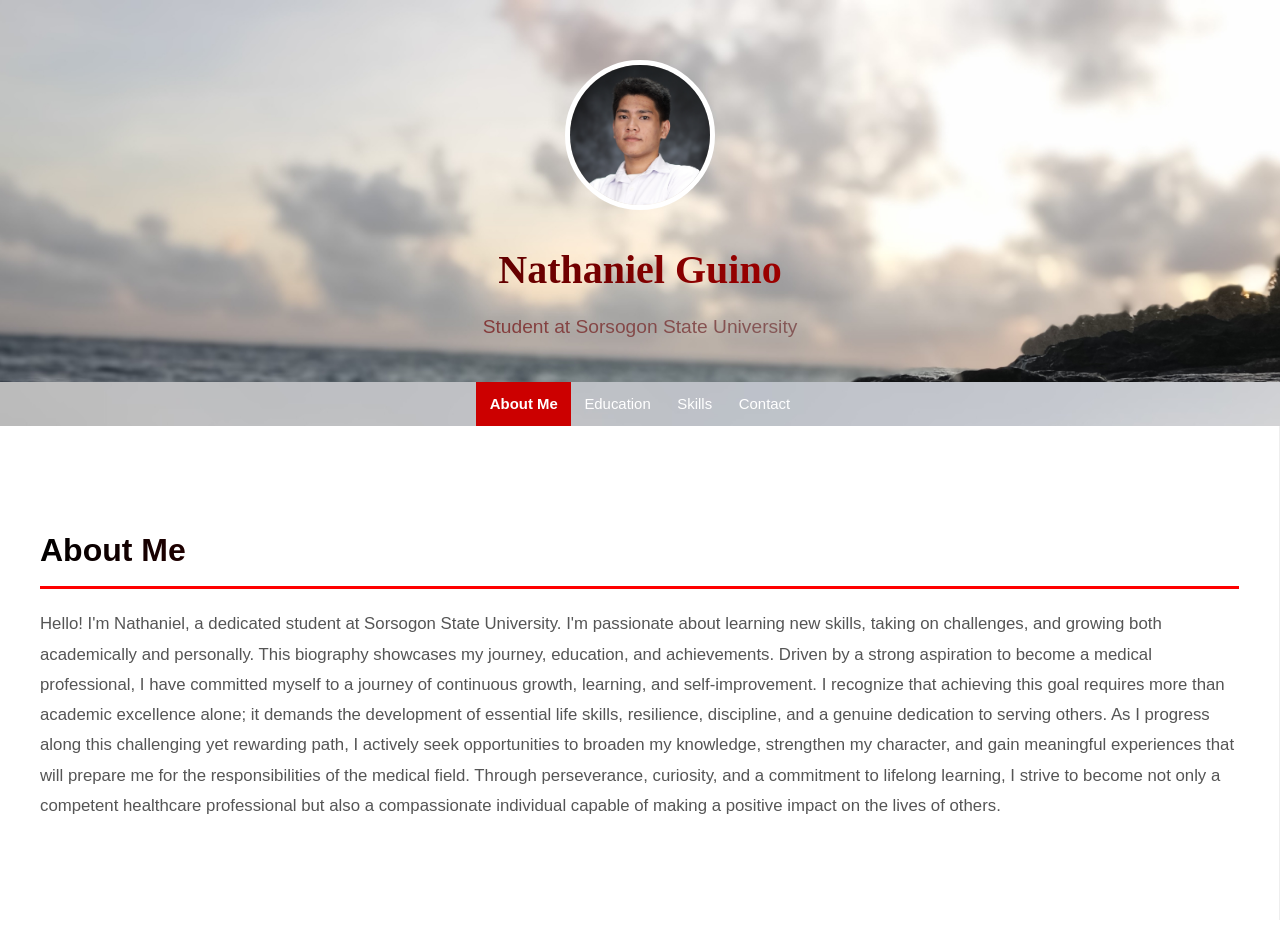
<file: index.html>
<!DOCTYPE html>
<html lang="en">
<head>
    <meta charset="UTF-8">
    <meta name="viewport" content="width=device-width, initial-scale=1.0">
    <title>Nathaniel's Biography</title>
    <link rel="stylesheet" href="styles.css">
    
    <!-- PRIVATE NOTES: These codes are fun but really hard, it's so annoying. -->
    <!-- Private: I can't seem to stop though -->
    <!-- This section is only visible when viewing page source -->
</head>
<body>
    <div class="container">
        <!-- Header/Profile Section -->
        <header class="profile-section">
            <img src="IMG_20260120_132513.jpg" alt="Nathaniel Guino" class="profile-pic">
            <h1>Nathaniel Guino</h1>
            <p class="subtitle">Student at Sorsogon State University</p>
        </header>

        <!-- Navigation -->
        <nav class="navbar">
            <ul>
                <li><a href="#about">About Me</a></li>
                <li><a href="#education">Education</a></li>
                <li><a href="#skills">Skills</a></li>
                <li><a href="#contact">Contact</a></li>
            </ul>
        </nav>

        <!-- Main Content -->
        <main>
            <!-- About Section -->
            <section id="about" class="section">
                <h2>About Me</h2>
                <p>
                    Hello! I'm Nathaniel, a dedicated student at Sorsogon State University. I'm passionate about learning new skills, 
                    taking on challenges, and growing both academically and personally. This biography showcases my journey, education, 
                    and achievements. 

                    Driven by a strong aspiration to become a medical professional, I have committed myself to a journey of continuous growth,
                    learning, and self-improvement. I recognize that achieving this goal requires more than academic excellence alone; 
                    it demands the development of essential life skills, resilience, discipline, and a genuine dedication to serving others. 
                    As I progress along this challenging yet rewarding path, I actively seek opportunities to broaden my knowledge, 
                    strengthen my character, and gain meaningful experiences that will prepare me for the responsibilities of the medical field. 
                    Through perseverance, curiosity, and a commitment to lifelong learning, 
                    I strive to become not only a competent healthcare professional but also a compassionate individual capable of making a positive impact on the lives of others.
                </p>
                <!-- PRIVATE: hahaha some of these paragraphs are AI generated. Gosh I hate myself(God forbid a man doesn't want to be a narcissist) -->
            </section>

            <!-- Education Section -->
            <section id="education" class="section">
                <h2>Education</h2>
                <div class="education-item">
                    <h3>Sorsogon State University</h3>
                    <p class="date">Currently Enrolled</p>
                    <p>Pursuing a degree with focus on academic excellence and practical skills development.</p>
                </div>
                <div class="education-item">
                    <h3>Abuyog NHS & SorSu-LabHigh Graduate</h3>
                    <p class="date">(2019-2025)</p>
                    <p class="gold-text">Graduated with honors</p>
                </div>
                <!-- PRIVATE: I chose gold for "graduated with honors" since I want to be special TvT -->
            </section>

            <!-- Skills Section -->
            <section id="skills" class="section">
                <h2>Skills</h2>
                <div class="skills-grid">
                    <div class="skill-card">
                        <h4>Communication</h4>
                        <p>Effective verbal and written communication</p>
                    </div>
                    <div class="skill-card">
                        <h4>Problem Solving</h4>
                        <p>Analytical thinking and creative solutions</p>
                    </div>
                    <div class="skill-card">
                        <h4>Teamwork</h4>
                        <p>Collaborative and cooperative approach</p>
                    </div>
                    <div class="skill-card">
                        <h4>Time Management</h4>
                        <p>Organized and deadline-oriented</p>
                    </div>
                    <div class="skill-card">
                        <h4>Listening</h4>
                        <p>Excellent in absorbing information</p>
                    </div>
                </div>
                <!-- PRIVATE: Another narcissistic claims, ughh!!! -->
            </section>

            <!-- Contact Section -->
            <section id="contact" class="section">
                <h2>Contact Information</h2>
                <div class="contact-info">
                    <p><strong>Email:</strong> nathanielguino830@email.com</p>
                    <p><strong>Phone:</strong> +639703229268</p>
                    <p><strong>University:</strong> Sorsogon State University</p>
                    <p><strong>GitHub:</strong> <a href="https://github.com/nathanielguino830-stack">nathanielguino830-stack</a></p>
                </div>
                <!-- PRIVATE: Personally, why the hell would I share anything about myself, like?? -->
            </section>
        </main>

        <!-- Footer -->
        <footer class="footer">
            <p>&copy; 2026 Nathaniel Guino. All rights reserved.</p>
        </footer>
    </div>

    <script src="script.js"></script>
</body>
</html>
</file>
<file: styles.css>
* {
    margin: 0;
    padding: 0;
    box-sizing: border-box;
}

body {
    font-family: 'Segoe UI', Tahoma, Geneva, Verdana, sans-serif;
    line-height: 1.6;
    color: #333;
    background-image: url('FaceBackground.jpg');
    background-size: cover;
    background-attachment: fixed;
    background-position: center;
    min-height: 100vh;
    padding: 20px 0;
}

.container {
    background: white;
    border-radius: 10px;
    box-shadow: 0 10px 30px rgba(0, 0, 0, 0.3);
    overflow: hidden;
}

/* Profile Section */
.profile-section {
    background: linear-gradient(135deg, #667eea 0%, #764ba2 100%);
    color: white;
    padding: 40px 20px;
    text-align: center;
    background-image: url('FaceBackground.jpg');
    background-size: cover;
    background-attachment: fixed;
    background-position: center;
}

.profile-pic {
    width: 150px;
    height: 150px;
    border-radius: 50%;
    border: 5px solid white;
    margin-bottom: 20px;
    object-fit: cover;
}

.profile-section h1 {
    font-family: 'CHARLSEWORTH', serif;
    font-size: 2.5em;
    margin-bottom: 10px;
    background: linear-gradient(90deg, #000000 0%, #ff0000 100%);
    -webkit-background-clip: text;
    -webkit-text-fill-color: transparent;
    background-clip: text;
}

.profile-section .subtitle {
    font-size: 1.2em;
    opacity: 0.9;
    background: linear-gradient(90deg, #800000 0%, #808080 100%);
    -webkit-background-clip: text;
    -webkit-text-fill-color: transparent;
    background-clip: text;
}

/* Navigation */
.navbar {
    background-color: rgba(51, 51, 51, 0.7);
    backdrop-filter: blur(10px);
    -webkit-backdrop-filter: blur(10px);
    position: sticky;
    top: 0;
    z-index: 100;
}

.navbar ul {
    list-style: none;
    display: flex;
    flex-wrap: wrap;
    justify-content: center;
}

.navbar li {
    margin: 0;
}

.navbar a {
    display: block;
    color: white;
    padding: 10px 13.33px;
    text-decoration: none;
    transition: background-color 0.3s;
    font-size: 0.933em;
}

.navbar a:hover {
    background-color: #667eea;
}

.navbar a.active {
    background-color: #667eea;
    font-weight: bold;
}

/* Main Content */
main {
    padding: 0;
}

.section {
    padding: 40px;
    border-bottom: 1px solid #eee;
}

.section:last-of-type {
    border-bottom: none;
}

.section h2 {
    color: #667eea;
    font-size: 2em;
    margin-bottom: 20px;
    border-bottom: 3px solid #667eea;
    padding-bottom: 10px;
}

.section p {
    font-size: 1.05em;
    line-height: 1.8;
    color: #555;
}

/* Education Items */
.education-item {
    background-color: #f8f9fa;
    padding: 20px;
    border-radius: 8px;
    margin-bottom: 20px;
    border-left: 4px solid #667eea;
}

.education-item h3 {
    color: #333;
    margin-bottom: 5px;
}

.education-item .date {
    color: #667eea;
    font-weight: bold;
    margin-bottom: 10px;
}

/* Gold Text Style */
.gold-text {
    color: #FFD700 !important;
    font-weight: bold;
    font-size: 1.1em;
}

/* Skills Grid */
.skills-grid {
    display: grid;
    grid-template-columns: repeat(auto-fit, minmax(200px, 1fr));
    gap: 20px;
    margin-top: 20px;
}

.skill-card {
    background: linear-gradient(135deg, #667eea 0%, #764ba2 100%);
    color: white;
    padding: 20px;
    border-radius: 8px;
    text-align: center;
    transition: transform 0.3s, box-shadow 0.3s;
}

.skill-card:hover {
    transform: translateY(-5px);
    box-shadow: 0 5px 20px rgba(102, 126, 234, 0.4);
}

.skill-card h4 {
    font-size: 1.2em;
    margin-bottom: 10px;
}

.skill-card p {
    color: rgba(255, 255, 255, 0.9);
    font-size: 0.95em;
}

/* Contact Info */
.contact-info {
    background-color: #f8f9fa;
    padding: 20px;
    border-radius: 8px;
}

.contact-info p {
    margin-bottom: 15px;
    font-size: 1.05em;
}

.contact-info a {
    color: #667eea;
    text-decoration: none;
    font-weight: bold;
}

.contact-info a:hover {
    text-decoration: underline;
}

/* Footer */
.footer {
    background-color: #333;
    color: white;
    text-align: center;
    padding: 20px;
    font-size: 0.9em;
}

/* ============= DESKTOP LAYOUT (Horizontal Scroll) ============= */
@media (min-width: 1025px) {
    body {
        overflow-x: hidden;
    }

    .container {
        display: flex;
        flex-direction: column;
        height: 100vh;
        max-width: 100vw;
        border-radius: 0;
        box-shadow: none;
        margin: 0;
    }

    .profile-section {
    background-image: url('FaceBackground.jpg');
    background-size: cover;
    background-attachment: fixed;
    background-position: center;}


    .navbar {
        position: sticky;
        top: auto;
        flex-shrink: 0;
        background-image: url('FaceBackground.jpg');
        background-image: blur(10px);
        -webkit-backdrop-filter: blur(10px);
    }

    .navbar a:hover {
        background-color: #cc0000;
    }

    .navbar a.active {
        background-color: #cc0000;
        font-weight: bold;
    }

    main {
        display: flex;
        flex: 1;
        overflow-x: auto;
        overflow-y: hidden;
        scroll-snap-type: x mandatory;
        scroll-behavior: smooth;
        padding: 0;
        width: 100%;
    }

    main::-webkit-scrollbar {
        height: 8px;
    }

    main::-webkit-scrollbar-track {
        background: #f1f1f1;
    }

    main::-webkit-scrollbar-thumb {
        background: linear-gradient(180deg, #000000 0%, #ff0000 100%);
        border-radius: 4px;
    }

    main::-webkit-scrollbar-thumb:hover {
        background: linear-gradient(180deg, #ff0000 0%, #000000 100%);
    }

    .section {
        flex: 0 0 100vw;
        padding: 40px;
        border-bottom: none;
        border-right: 1px solid #eee;
        overflow-y: auto;
        scroll-snap-align: start;
        display: flex;
        flex-direction: column;
        justify-content: center;
    }

    .section:last-of-type {
        border-right: none;
        border-bottom: none;
    }

    .section h2 {
        color: #ff0000;
        border-bottom: 3px solid #ff0000;
        background: linear-gradient(90deg, #000000 0%, #ff0000 100%);
        -webkit-background-clip: text;
        -webkit-text-fill-color: transparent;
        background-clip: text;
    }

    .education-item {
        border-left: 4px solid #ff0000;
    }

    .education-item .date {
        color: #ff0000;
        background: linear-gradient(90deg, #000000 0%, #ff0000 100%);
        -webkit-background-clip: text;
        -webkit-text-fill-color: transparent;
        background-clip: text;
    }

    .skill-card {
        background: linear-gradient(135deg, #000000 0%, #ff0000 100%);
    }

    .skill-card:hover {
        box-shadow: 0 5px 20px rgba(255, 0, 0, 0.6);
    }

    .contact-info a {
        color: #ff0000;
        background: linear-gradient(90deg, #000000 0%, #ff0000 100%);
        -webkit-background-clip: text;
        -webkit-text-fill-color: transparent;
        background-clip: text;
    }

    .footer {
        display: none;
    }
}

/* ============= MOBILE/TABLET LAYOUT (Vertical Scroll) ============= */
@media (max-width: 1024px) {
    .container {
        max-width: 100%;
        margin: 0;
        border-radius: 0;
        box-shadow: none;
    }

    .profile-section h1 {
        font-size: 2em;
    }
.profile-section {
    background-image: url('FaceBackground.jpg');
    background-size: cover;
    background-attachment: fixed;
    background-position: center;}

    .profile-pic {
        width: 120px;
        height: 120px;
    }

    .navbar {
        background-image: url('FaceBackground.jpg');
        background-image: blur(10px);
        -webkit-backdrop-filter: blur(10px);
    }

    .navbar ul {
        flex-direction: column;
    }

    .navbar li {
        width: 100%;
    }

    .navbar a {
        text-align: center;
        padding: 8px 10px;
        font-size: 0.6em;
    }

    main {
        padding: 0;
        overflow-x: auto;
    }

    .section {
        padding: 25px;
        border-bottom: 1px solid #eee;
        border-right: none;
    }

    .section:last-of-type {
        border-bottom: none;
    }

    .section h2 {
        font-size: 1.5em;
    }

    .skills-grid {
        grid-template-columns: 1fr;
    }

    .footer {
        display: block;
    }
}
</file>
